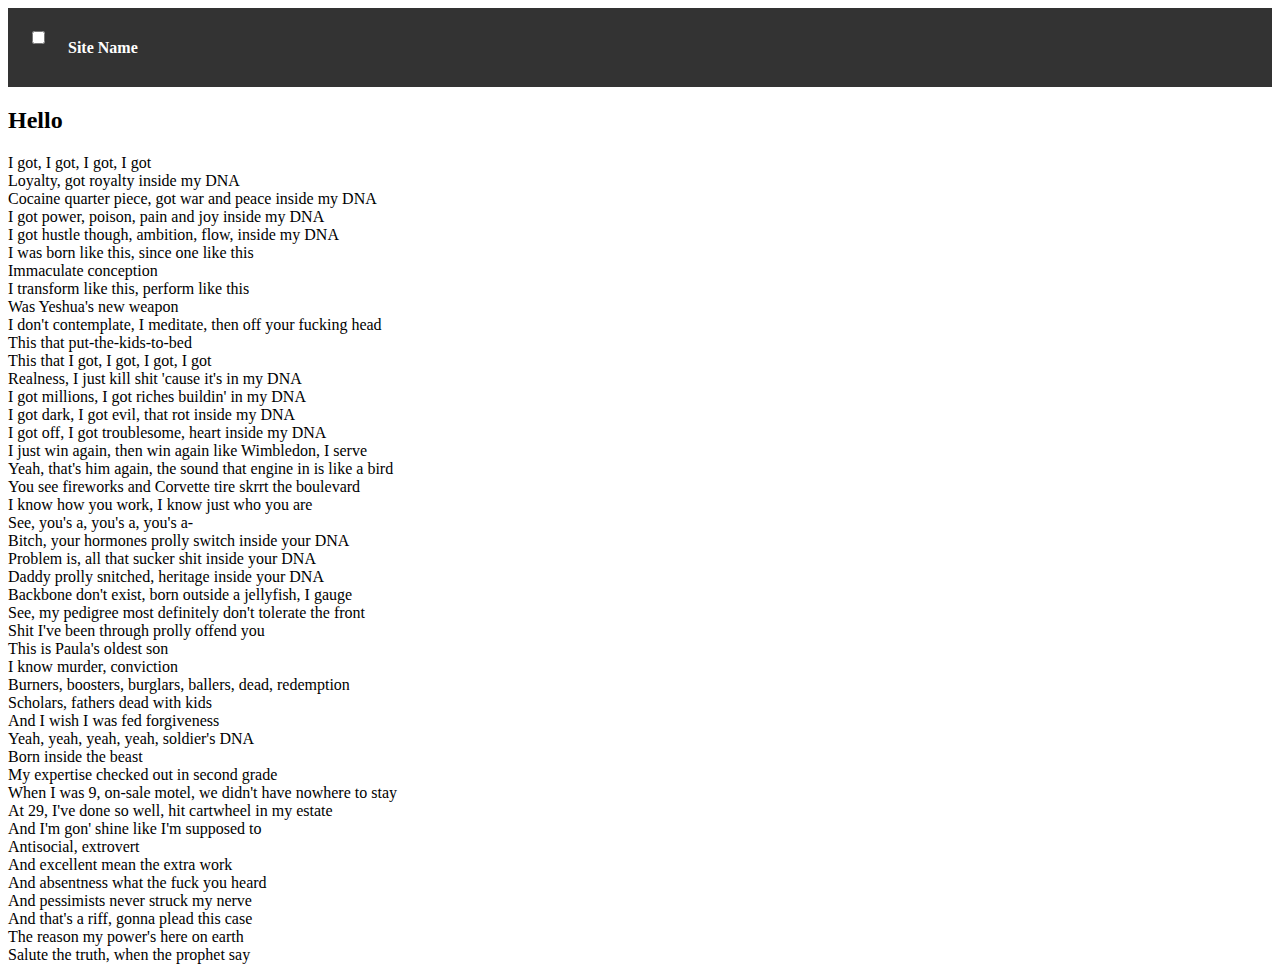
<file: CSS-Slide Over Menu/index.html>
<!DOCTYPE HTML>
<html>
<head>
    <title>
        Slide Over Menu!
    </title>
    <link href="style.css" rel="stylesheet"/>

    <script src="https://ajax.googleapis.com/ajax/libs/jquery/3.2.1/jquery.min.js"></script>
    <script type="text/javascript">
        window.jQuery || document.write("<script src='jquery-3.2.1.js'><\/script>");
    </script>
    <script type="text/javascript">
        $(function(){
            $(".nav-toggle").on("click",function(){
                $(".main-navigation").toggleClass("open");
            });
        });
    </script>

</head>
<body>
    <header>
        <input class="nav-toggle" id="toggle" type="checkbox">                
        <h1 class="site-title"> Site Name</h1>
        <i class="fa fa-bars nav-toggle"></i>
        <nav class="main-navigation">
            <span class="nav-toggle">Close</span>
            <ul>
                <li><a href="#">Home</a></li>
                <li><a href="#">About</a></li>
                <li><a href="#">Clients</a></li>
                <li><a href="#">Contact Us</a></li>
            </ul>
        </nav>
    </header>
    <main>
        <h2>Hello </h2>
        <p>
        I got, I got, I got, I got<br/>
        Loyalty, got royalty inside my DNA<br/>
        Cocaine quarter piece, got war and peace inside my DNA<br/>
        I got power, poison, pain and joy inside my DNA<br/>
        I got hustle though, ambition, flow, inside my DNA<br/>
        I was born like this, since one like this<br/>
        Immaculate conception<br/>
        I transform like this, perform like this<br/>
        Was Yeshua's new weapon<br/>
        I don't contemplate, I meditate, then off your fucking head<br/>
        This that put-the-kids-to-bed<br/>
        This that I got, I got, I got, I got<br/>
        Realness, I just kill shit 'cause it's in my DNA<br/>
        I got millions, I got riches buildin' in my DNA<br/>
        I got dark, I got evil, that rot inside my DNA<br/>
        I got off, I got troublesome, heart inside my DNA<br/>
        I just win again, then win again like Wimbledon, I serve<br/>
        Yeah, that's him again, the sound that engine in is like a bird<br/>
        You see fireworks and Corvette tire skrrt the boulevard<br/>
        I know how you work, I know just who you are<br/>
        See, you's a, you's a, you's a-<br/>
        Bitch, your hormones prolly switch inside your DNA<br/>
        Problem is, all that sucker shit inside your DNA<br/>
        Daddy prolly snitched, heritage inside your DNA<br/>
        Backbone don't exist, born outside a jellyfish, I gauge<br/>
        See, my pedigree most definitely don't tolerate the front<br/>
        Shit I've been through prolly offend you<br/>
        This is Paula's oldest son<br/>
        I know murder, conviction<br/>
        Burners, boosters, burglars, ballers, dead, redemption<br/>
        Scholars, fathers dead with kids<br/>
        And I wish I was fed forgiveness<br/>
        Yeah, yeah, yeah, yeah, soldier's DNA<br/>
        Born inside the beast<br/>
        My expertise checked out in second grade<br/>
        When I was 9, on-sale motel, we didn't have nowhere to stay<br/>
        At 29, I've done so well, hit cartwheel in my estate<br/>
        And I'm gon' shine like I'm supposed to<br/>
        Antisocial, extrovert<br/>
        And excellent mean the extra work<br/>
        And absentness what the fuck you heard<br/>
        And pessimists never struck my nerve<br/>
        And that's a riff, gonna plead this case<br/>
        The reason my power's here on earth<br/>
        Salute the truth, when the prophet say<br/>
        </p>
</body>
</html>
</file>
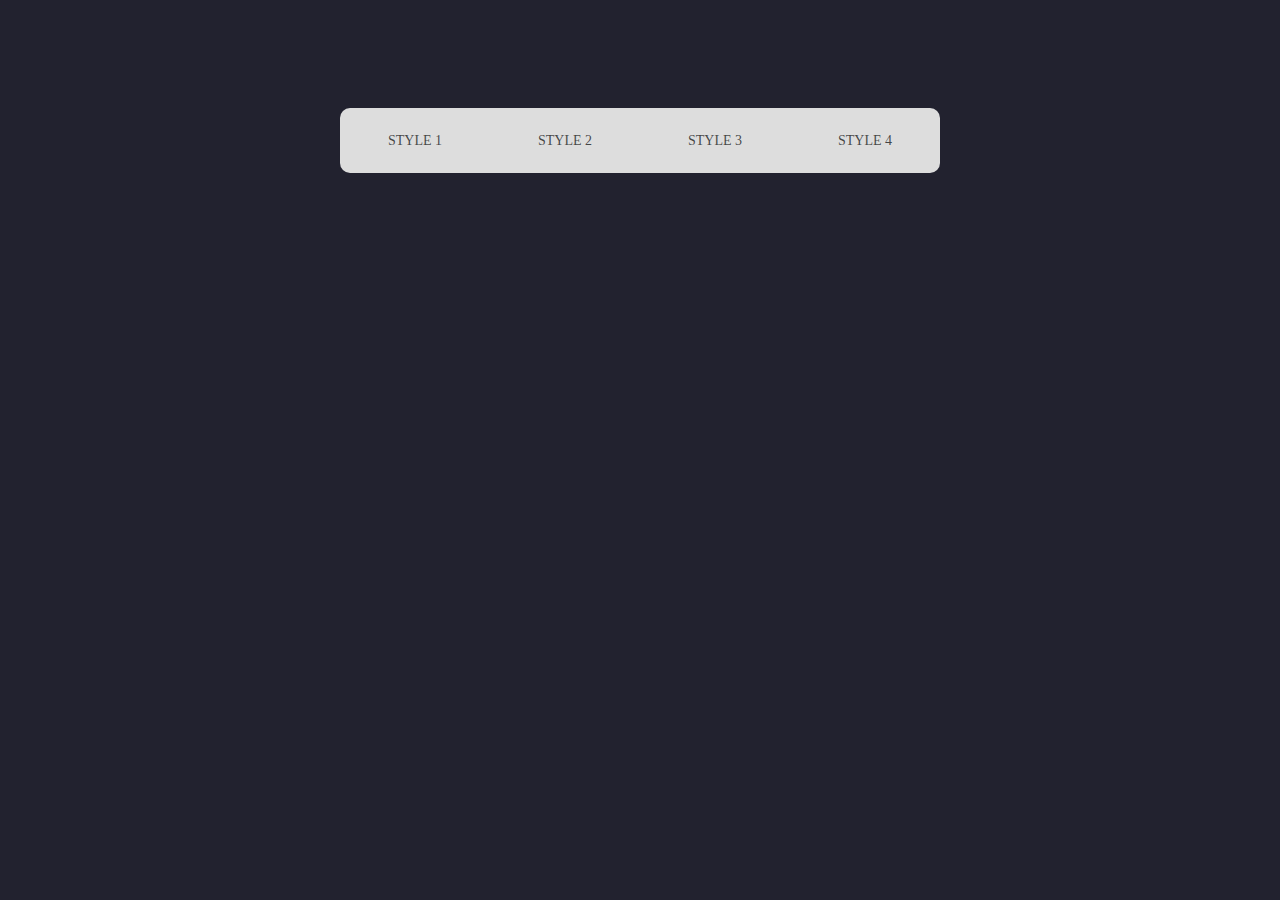
<file: Drop Down Menu/index.html>
<!DOCTYPE HTML>
<html>
<head>
	<title>RASMALAI </title>
	<link href="style.css" rel="stylesheet"/>
</head>
<body>
<nav>
  <ul>
    <li>style 1
      <ul class="drop-menu menu-#{i}">
        <li>uno</li>
        <li>dos</li>
        <li>tres</li>
        <li>cuatro</li>
        <li>cinco</li>
        <li>seis</li>
      </ul>
    </li>
    <li>style 2
      <ul class="drop-menu menu-#{i}">
        <li>uno</li>
        <li>dos</li>
        <li>tres</li>
        <li>cuatro</li>
        <li>cinco</li>
        <li>seis</li>
      </ul>
    </li>
    <li>style 3
      <ul class="drop-menu menu-#{i}">
        <li>uno</li>
        <li>dos</li>
        <li>tres</li>
        <li>cuatro</li>
        <li>cinco</li>
        <li>seis</li>
      </ul>
    </li>
    <li>style 4
      <ul class="drop-menu menu-#{i}">
        <li>uno</li>
        <li>dos</li>
        <li>tres</li>
        <li>cuatro</li>
        <li>cinco</li>
        <li>seis</li>
      </ul>
    </li>
  </ul>
</nav>
</body>
</html>
</file>
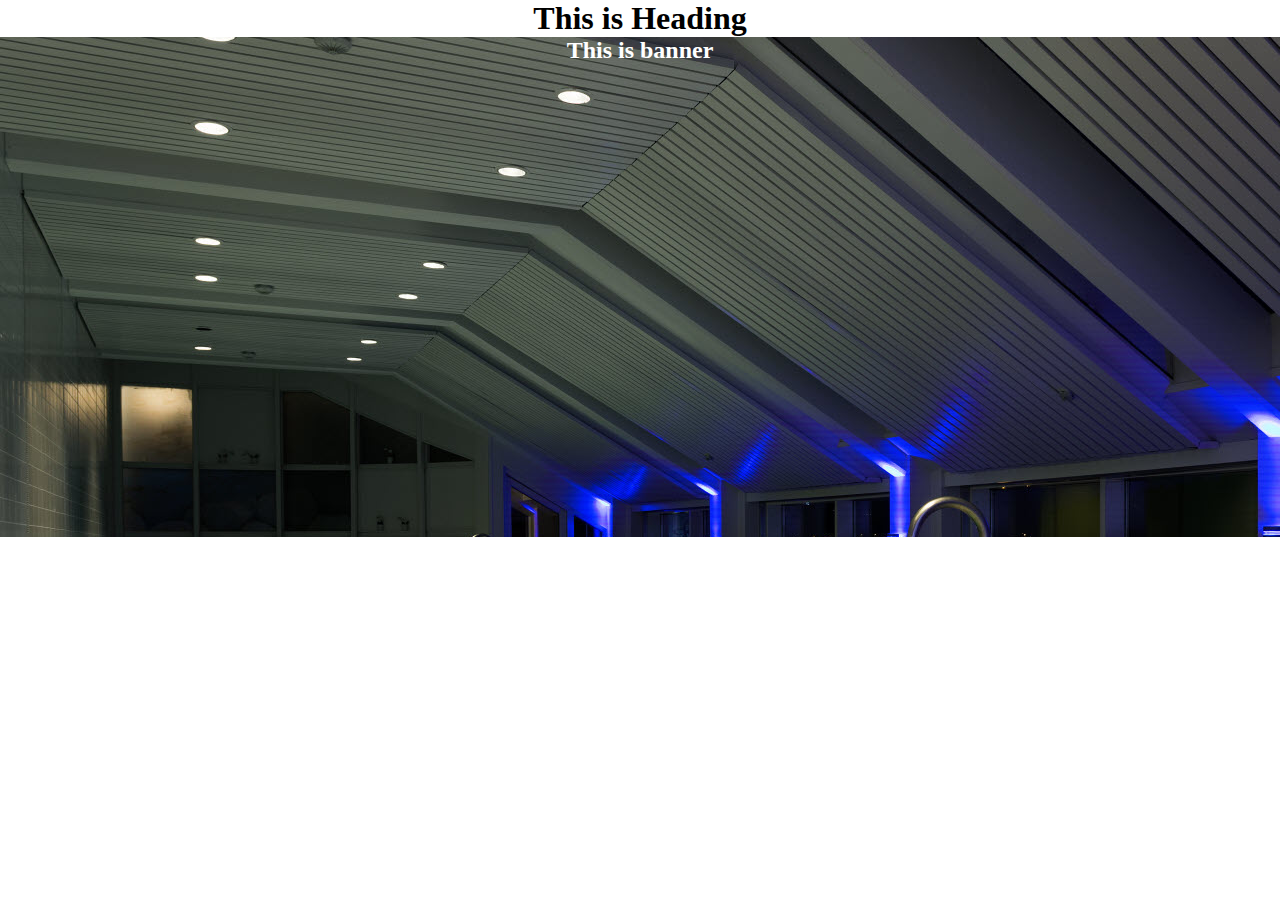
<file: Hover-Effect/hover.html>
<!DOCTYPE HTML>
<html>
<head>
    <title>Hover</title>
    <link href="style.css" rel="stylesheet"/>
</head>
<body>
    <div id="container">
        <h1>This is Heading</h1>
        <div id="banner">
            <h2><font color="white">This is banner</font></h2>
        </div>
    </div>
</body>
</html>
</file>
<file: CSS-Slide Over Menu/style.css>
header {
    background: #333;
    color: #FFF;
    padding: 20px;
    position: relative;
}

.site-title {
    margin-left: 40px;
    font-size: 1rem;
}

.nav-toggle {
    position: absolute;
    top: 20px;
    cursor: pointer;
}

a {
    color: #FFF;
    text-decoration: none;
}

nav li {
    list-style: none;
}

.main-navigation {
    position: fixed; /* Positions are relative to window and not parent*/
    top: 0;
    left: 0;
    width: 100%;
    height: 100%;
    background: #222;
    text-align: center; /*For better mobile operation*/
    transform: translateX(-100%);
    transition: transform 0.6s ease;
}

.main-navigation.open {
    transform: translateX(0);
}

.main-navigation.nav-toggle {
    right: 5%;;
    top: 5%;
}

.main-navigation ul {
    margin: 0;
    padding: 0;
}

.main-navigation ul a {
    padding: 10px 20px;
    display: block;
}

.main-navigation ul a:hover {
    background: #333;
}
</file>
<file: Drop Down Menu/style.css>
body {
  /*
    This gives the background - color of #22222F
  */
  background-color: #22222F; 
}
nav {
  /*
    The whole navigation bar is top padded of 100px
  */
  padding-top: 100px;
  /*
    This aligns the navigation bar to center
  */
  text-align: center;
  /*
    At this point the navigation bar is rechtangular box of 
    dimension equal to 100px height and 100% width
    Try this code:
    
    background-color: lawngreen;
  */
}
/*
  This '>' symbol is correct way to depict hirearchy
*/
nav > ul {
  /*
    Those small dots, black square to depict an unordered list
    is done by list-style property of css

    list-style: "ul.circle {list-style-type: circle;}" -> Makes
                small dots in front each unordered list
    list-style-position: "inside" -> Makes the small dots
                          inside the list heading
    we choose list-style: none; -> No list styling occurs
  */
  list-style: none;
  padding: 0px;
  margin: 0px;
  display: inline-block;
  background: #ddd;
  border-radius: 10px;
}
nav > ul > li {
  float: left;
  width: 150px;
  height: 65px;
  line-height: 65px;
  position: relative;
  text-transform: uppercase;
  font-size: 14px;
  color: rgba(0, 0, 0, 0.7);
  cursor: pointer;
}
nav > ul > li:hover {
  background: #d5d5d5;
  border-radius: 5px;
}

ul.drop-menu {
  position: absolute;
  top: 100%;
  left: 0%;
  width: 100%;
  padding: 0;
}
ul.drop-menu li {
  background: #666;
  color: rgba(255, 255, 255, 0.7);
}
ul.drop-menu li:hover {
  background: #606060;
}
ul.drop-menu li:last-child {
  border-radius: 0px 0px 5px 5px;
}

ul.drop-menu li {
  display: none;
}

li:hover > ul.drop-menu li {
  display: block;
}
</file>
<file: Hover-Effect/style.css>
/*Below code makes default values for margin, padding and border to 0 for every mentioned element.*/
html, body, div, span, applet, object, iframe,
h1, h2, h3, h4, h5, h6, p, blockquote, pre,
a, abbr, acronym, address, big, cite, code,
del, dfn, em, font, img, ins, kbd, q, s, samp,
small, strike, strong, sub, sup, tt, var,
dl, dt, dd, ol, ul, li,
fieldset, form, label, legend,
table, caption, tbody, tfoot, thead, tr, th, td {
	margin: 0;
	padding: 0;
	border: 0;
}

/*This code align everything in middle, which we did by defining the body*/
body {
    text-align: center;
}

#banner {
    background-image: url("pool.jpg");
    height: 500px;
    width: 100%;
}

#banner:hover{
    background-image: url("space.jpg");
}
</file>
